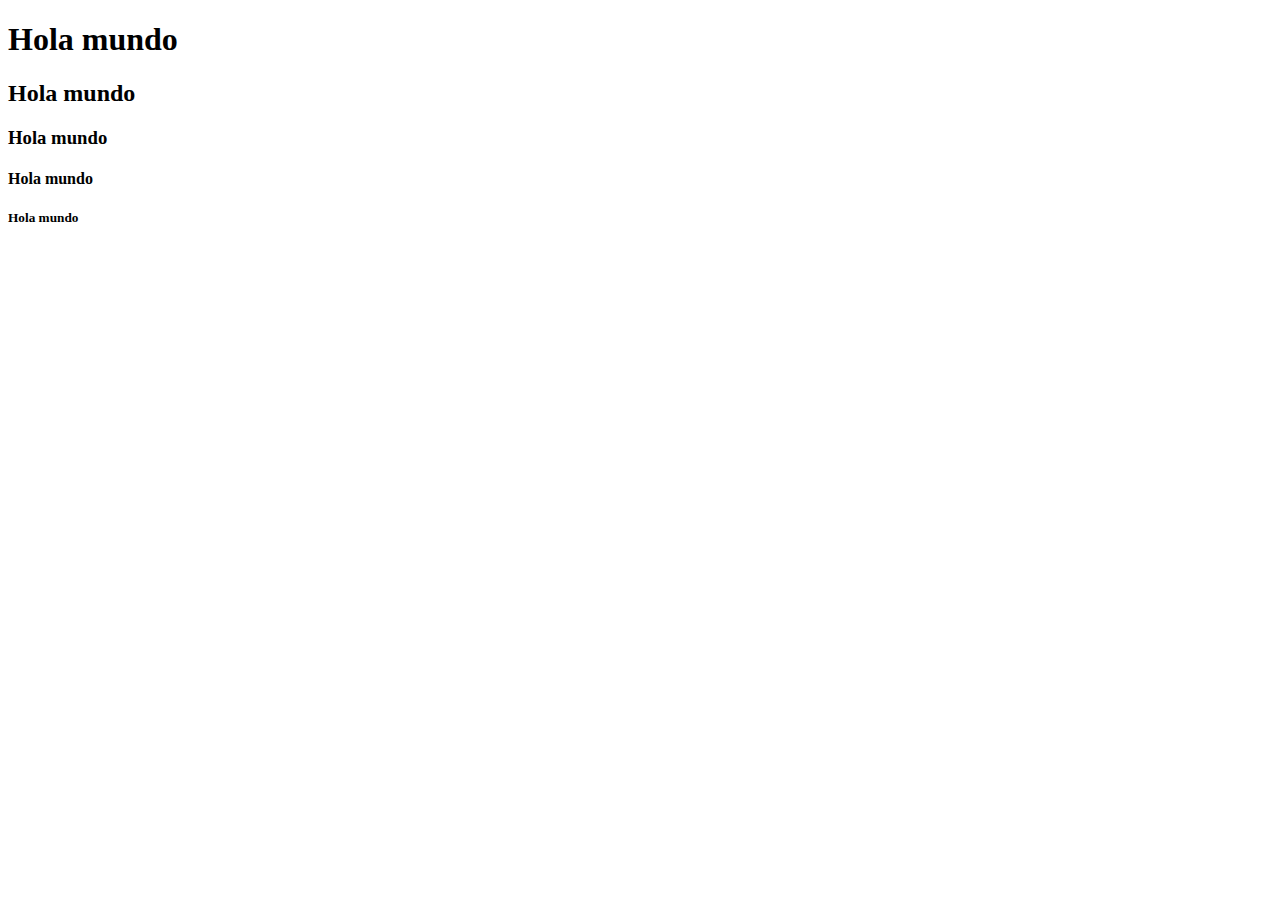
<file: Dia6/2- Loop For/index.html>
<!DOCTYPE html>
<html lang="en">
<head>
  <meta charset="UTF-8">
  <meta name="viewport" content="width=device-width, initial-scale=1.0">
  <title>Document</title>
</head>
<body>
  <script>
    for(x=1; x<6; x++)
    {
      document.write("<h" + x + ">Hola mundo</h"+ x + ">");
    }
  </script>
</body>
</html>
</file>
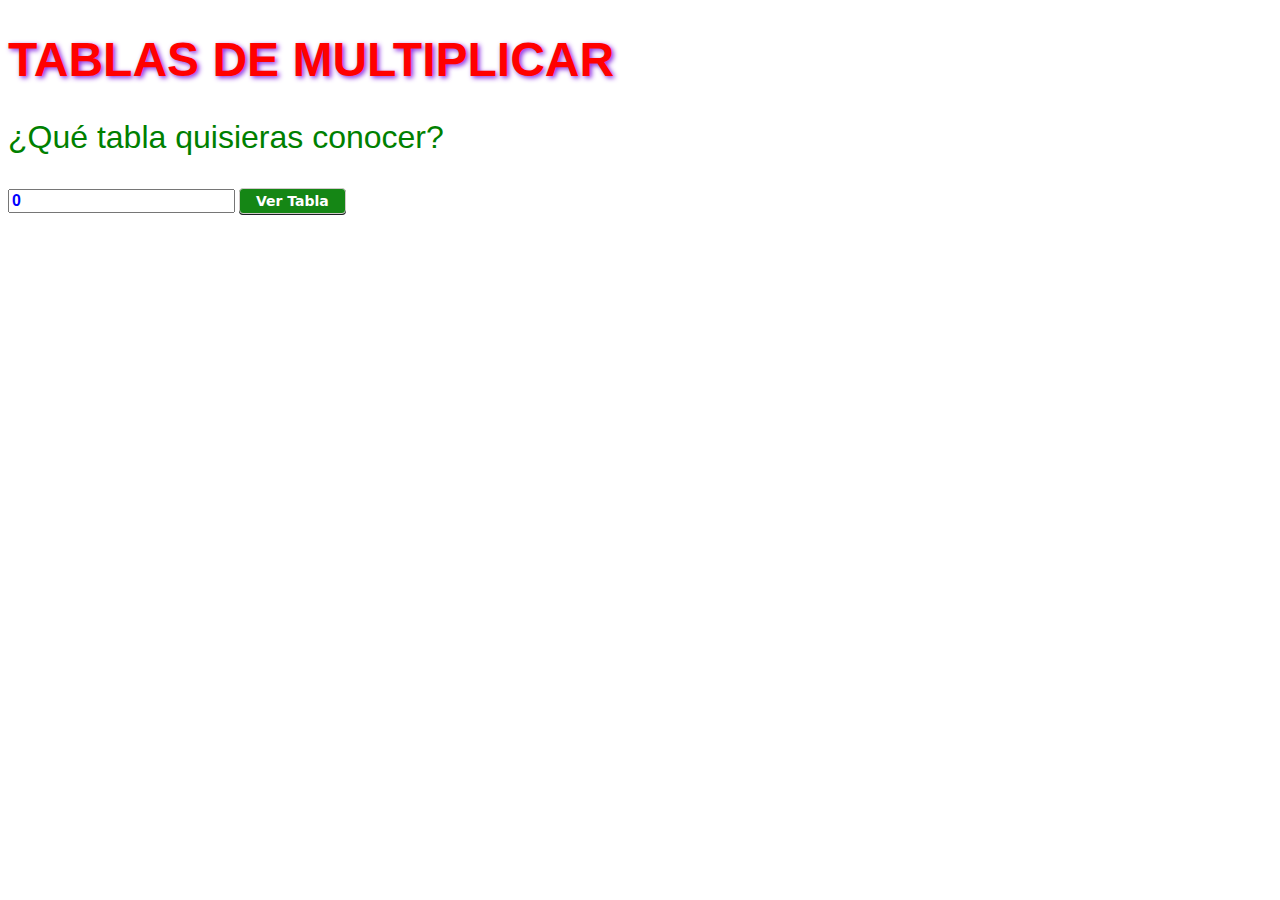
<file: Dia6/3- Tablas/index.html>
<!DOCTYPE html>
<html lang="en">
  <head>
    <link rel="stylesheet" href="misEstilos.css" />
    <link rel="shortcut icon" href="al.png" />
    <script src="misScripts.js"></script>
    <meta charset="UTF-8" />
    <meta name="viewport" content="width=device-width, initial-scale=1.0" />
    <title>Tablas de multiplicar</title>
  </head>
  <body>
    <h1>TABLAS DE MULTIPLICAR</h1>
    <ul id="listaTabla"></ul>
    <p>¿Qué tabla quisieras conocer?</p>
    <input type="number" id="textoTabla" value="0" />
    <button onclick="multiplicar()">Ver Tabla</button>
  </body>
</html>
</file>
<file: Dia6/3- Tablas/misEstilos.css>
h1{
  font-size: 3rem;
  font-family: 'Trebuchet MS', 'Lucida Sans Unicode', 'Lucida Grande', 'Lucida Sans', Arial, sans-serif;
  color: red;
  text-shadow: 2px 2px 5px blueviolet;
}

p{
  font-size: 2rem;
  font-family: 'Franklin Gothic Medium', 'Arial Narrow', Arial, sans-serif;
  color: green;
}

input{
  color: blue;
  font-weight: bolder;
  font-size: 1rem;
}

button{
  background-color: rgb(21, 134, 21);
  border: 1px solid rgba(209, 202, 202);
  border-radius: 4px;
  box-shadow: rgba(27, 31, 35, 1) 0 1px 0;
  box-sizing: border-box;
  color: white;
  font-family: system-ui, -apple-system, BlinkMacSystemFont, 'Segoe UI', Roboto, Oxygen, Ubuntu, Cantarell, 'Open Sans', 'Helvetica Neue', sans-serif;
  font-size: 14px;
  font-weight: 600;
  line-height: 20px;
  padding: 2px 16px;
  position: relative;
  text-align: center;
}
</file>
